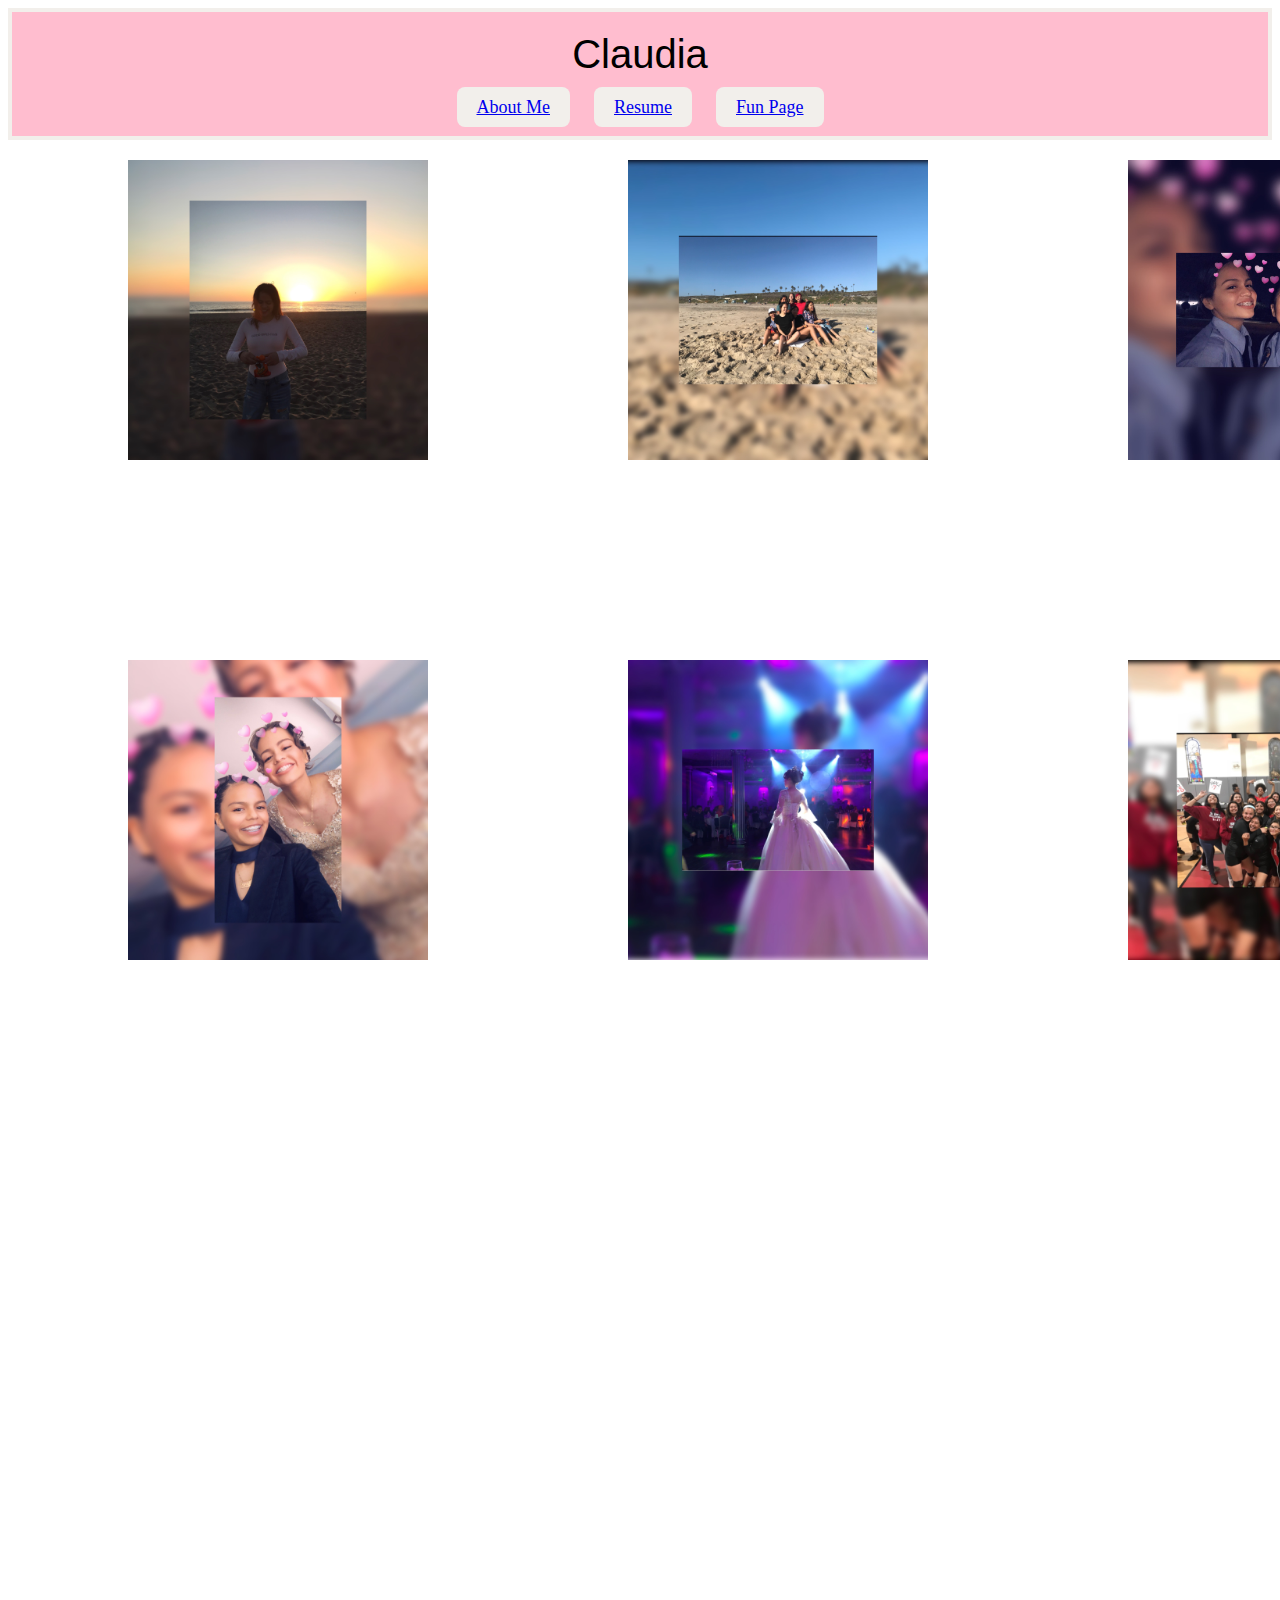
<file: index.html>
<!DOCTYPE html>
<html>
<head>
  <title>CLAUDIA'S Site</title>
  <meta charset="utf-8"/>
  <link rel="stylesheet" type="text/css" href="styless.css">
</head>
<body>
  <header>
     <div class="name">Claudia</div>
     <div class="nav"> 
       <a href="AboutMe.html">About Me</a>
       <a href="Resume.html">Resume</a>
       <a href="Funpage.html">Fun Page</a>
     </div> <br> 
  </header>
  <style>
.grid-container {
  grid-row-gap: 50px;
  grid-column-gap: 20px ;
  display: grid;
  grid-template-columns: auto auto auto;
  padding: 10px;
}
.grid-item {
  padding: 20px;
  font-size: 30px;
  text-align: center;
}
</style>
</head>
<body>
<div id="grid-container">
  <div class="grid-item"><img src="IMG_2841.JPG" class="photos"/></div>
  <div class="grid-item"><img src="IMG_2838.JPG"class="photos"></div>
  <div class="grid-item"><img src="IMG_0823.JPG" class="photos"/></div>  
  <div class="grid-item"><img src="IMG_2840.JPG" class="photos"/></div>
  <div class="grid-item"><img src="IMG_2839 (1).JPG" class= "photos"/></div>
  <div class="grid-item"><img src="IMG_2837.JPG" class="photos"/></div>
</div>
</body> 
</html>
</file>
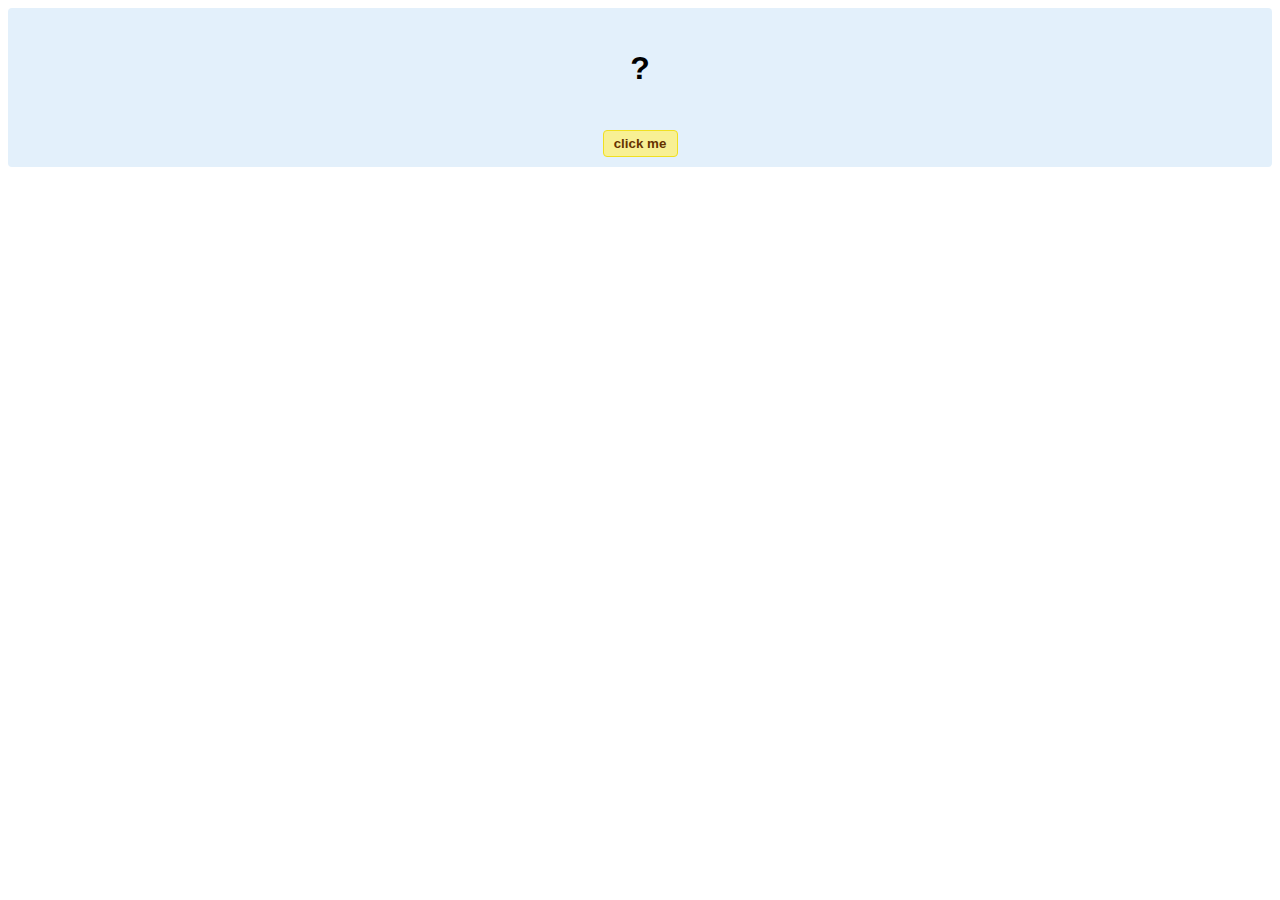
<file: hello-world.html>
<!DOCTYPE html>
<!-- HTML5 Hello world by kirupa - http://www.kirupa.com/html5/getting_your_feet_wet_html5_pg1.htm -->
<html lang="en-us">

<head>
<meta charset="utf-8">
<title>Hello...</title>
<style type="text/css">
#mainContent {
	font-family: Arial, Helvetica, sans-serif;
	font-size: xx-large;
	font-weight: bold;
	background-color: #E3F0FB;
	border-radius: 4px;
	padding: 10px;
	text-align: center;
}
.buttonStyle {
	border-radius: 4px;
	border: thin solid #F0E020;
	padding: 5px;
	background-color: #F8F094;
	font-family: "Segoe UI", Tahoma, Geneva, Verdana, sans-serif;
	font-weight: bold;
	color: #663300;
	width: 75px;
}

.buttonStyle:hover {
	border: thin solid #FFCC00;
	background-color: #FCF9D6;
	color: #996633;
	cursor: pointer;
}
.buttonStyle:active {
	border: thin solid #99CC00;
	background-color: #F5FFD2;
	color: #669900;
	cursor: pointer;
}

</style>
</head>

<body>
<div id="mainContent">
<p id="helloText">?</p>
<button id="clickButton" class="buttonStyle">click me</button>
</div>
<script> 
var myButton = document.getElementById("clickButton");
var myText = document.getElementById("helloText");

myButton.addEventListener('click', doSomething, false)

function doSomething() {
	myText.textContent = "hello, world!";
}
</script>

</body>
</html>
</file>
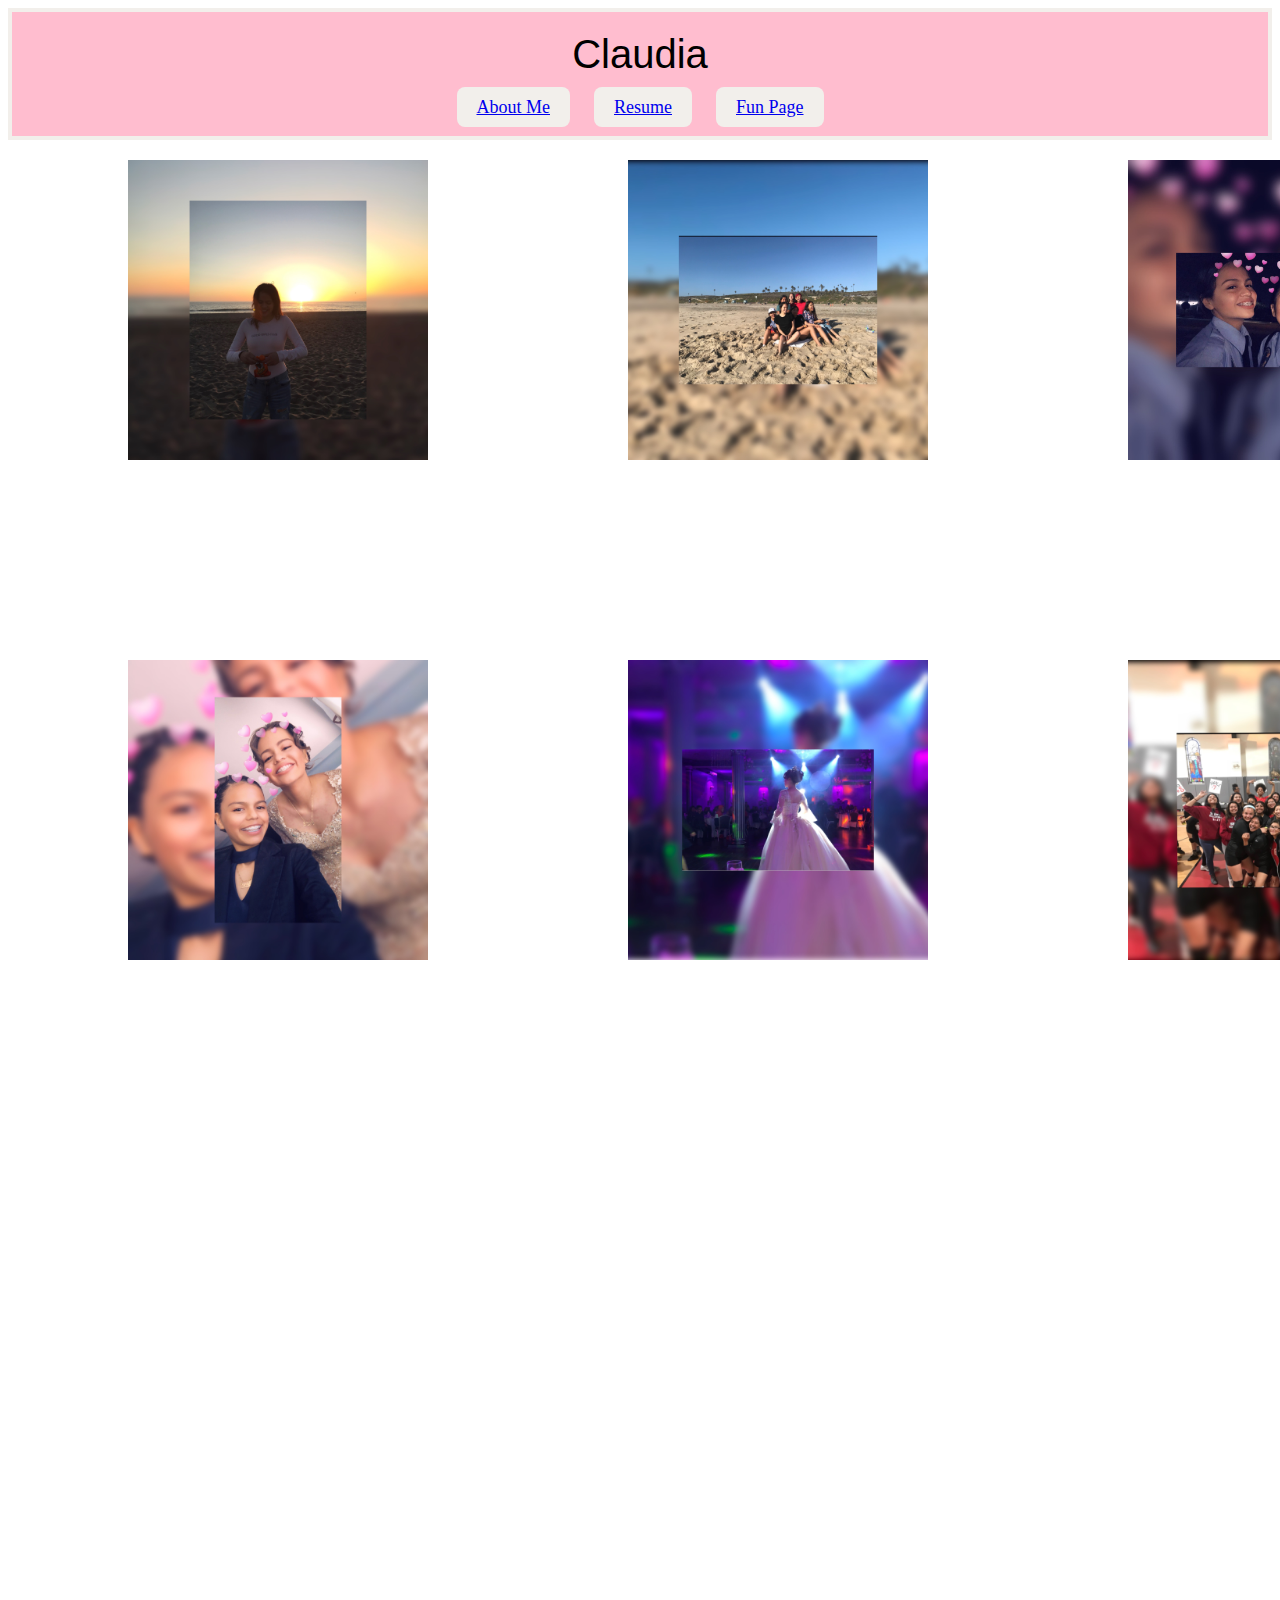
<file: homepage.html>
<!DOCTYPE html>
<html>
<head>
  <title>CLAUDIA'S Site</title>
  <meta charset="utf-8"/>
  <link rel="stylesheet" type="text/css" href="styless.css">
</head>
<body>
  <header>
     <div class="name">Claudia</div>
     <div class="nav"> 
       <a href="AboutMe.html">About Me</a>
       <a href="Resume.html">Resume</a>
       <a href="Funpage.html">Fun Page</a>
     </div> <br> 
  </header>
  <style>
.grid-container {
  grid-row-gap: 50px;
  grid-column-gap: 20px ;
  display: grid;
  grid-template-columns: auto auto auto;
  padding: 10px;
}
.grid-item {
  padding: 20px;
  font-size: 30px;
  text-align: center;
}
</style>
</head>
<body>
<div id="grid-container">
  <div class="grid-item"><img src="IMG_2841.JPG" class="photos"/></div>
  <div class="grid-item"><img src="IMG_2838.JPG"class="photos"></div>
  <div class="grid-item"><img src="IMG_0823.JPG" class="photos"/></div>  
  <div class="grid-item"><img src="IMG_2840.JPG" class="photos"/></div>
  <div class="grid-item"><img src="IMG_2839 (1).JPG" class= "photos"/></div>
  <div class="grid-item"><img src="IMG_2837.JPG" class="photos"/></div>
</div>
</body> 
</html>
</file>
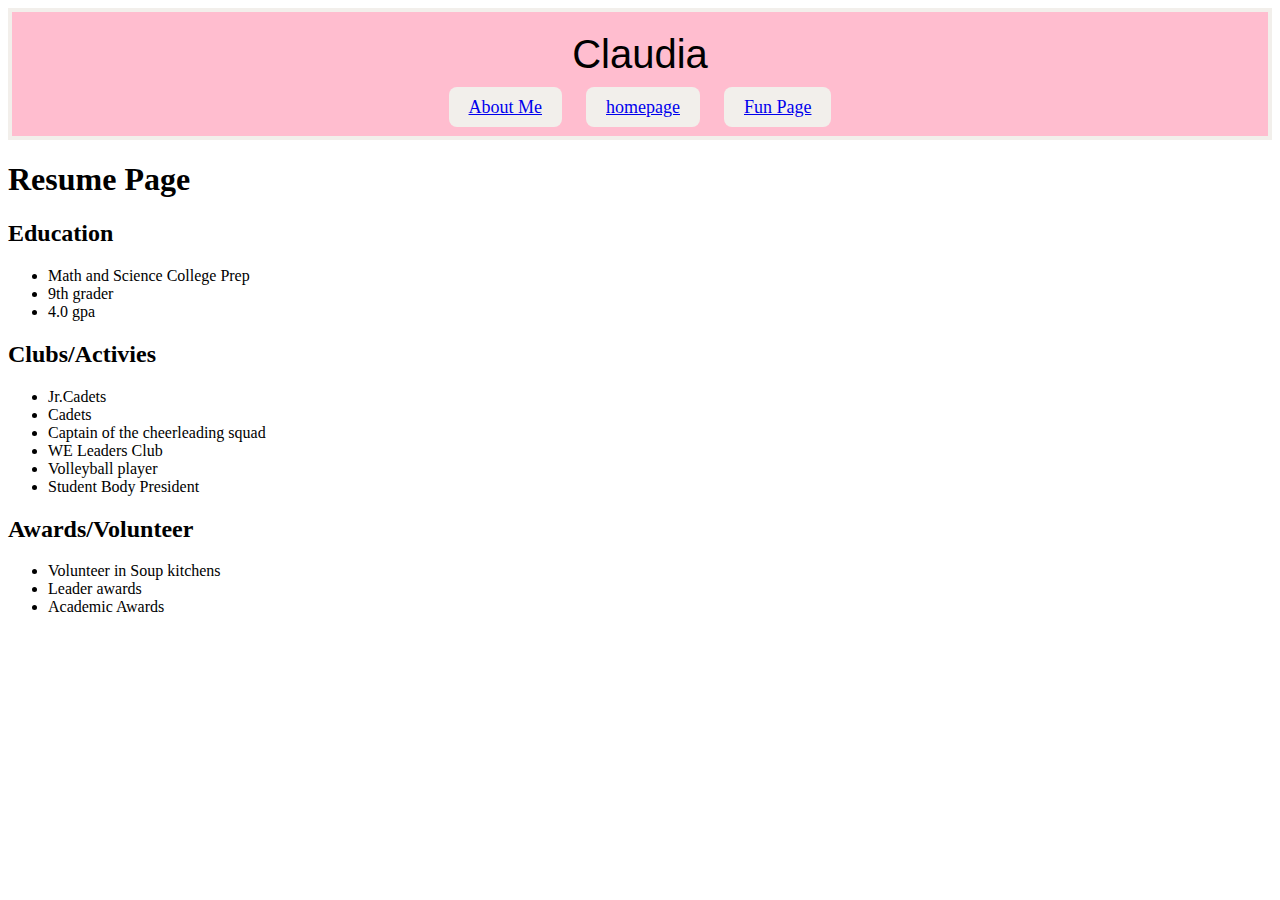
<file: Resume.html>
<!DOCTYPE html>
<html>
<head>
  <title>CLAUDIA'S WEBSITE</title>
  <meta charset="utf-8"/>
  <link rel="stylesheet" type="text/css" href="styless.css">
</head>
<body>
    
    <header>
     <div class="name">Claudia</div>
     <div class="nav"> 
       <a href="AboutMe.html">About Me</a>
       <a href="index.html">homepage</a>
       <a href="Funpage.html">Fun Page</a>
     </div> <br> 
  </header>
  <h1>Resume Page </h1>
  <h2>Education</h2>
  <ul>
  <li>Math and Science College Prep</li>
  <li>9th grader</li>
  <li>4.0 gpa</li>
</ul> 
  <h2>Clubs/Activies</h2>
  <ul>
  <li>Jr.Cadets</li>
  <li>Cadets</li>
  <li>Captain of the cheerleading squad</li>
  <li>WE Leaders Club</li>
  <li>Volleyball player</li>
  <li>Student Body President</li>
</ul> 
  <h2>Awards/Volunteer</h2>
  <ul>
  <li>Volunteer in Soup kitchens</li>
  <li>Leader awards</li>
  <li>Academic Awards</li>
</ul> 
</body> 
</html>
</file>
<file: styless.css>
p {
    font-family: Cursive;
}
body {
    background-image: url(https://i.pinimg.com/474x/e5/f6/ce/e5f6cee875a129e7d4e289885ac2d0c6--pastel-pink.jpg)
}
header {
    border: 4px solid #f2efeb;
    background-color: #ffbdcf;
}

.name {
    font-family: Helvetica;
    font-size: 40px;
    text-align: center;
    margin: 20px;
}

.nav {
        text-align: center;
}

a:hover {
    background-image: url(http://www.lovethispic.com/uploaded_images/151967-Wink-Wink.gif)
}
.nav a {
    padding: 10px 20px;
    margin: 10px;
    background-color:#f2efeb;
    font-size: 18px;
    border-radius: 8px;
}
.photos{width:300px;height:300px;
}
#grid-container{
   grid-template:500px 500px 500px/500px 500px 500px;
    display:grid;
    width:1000;
    height:1000;
    
}
.grid-item{
 width:500px;
 height:500px;
}
</file>
